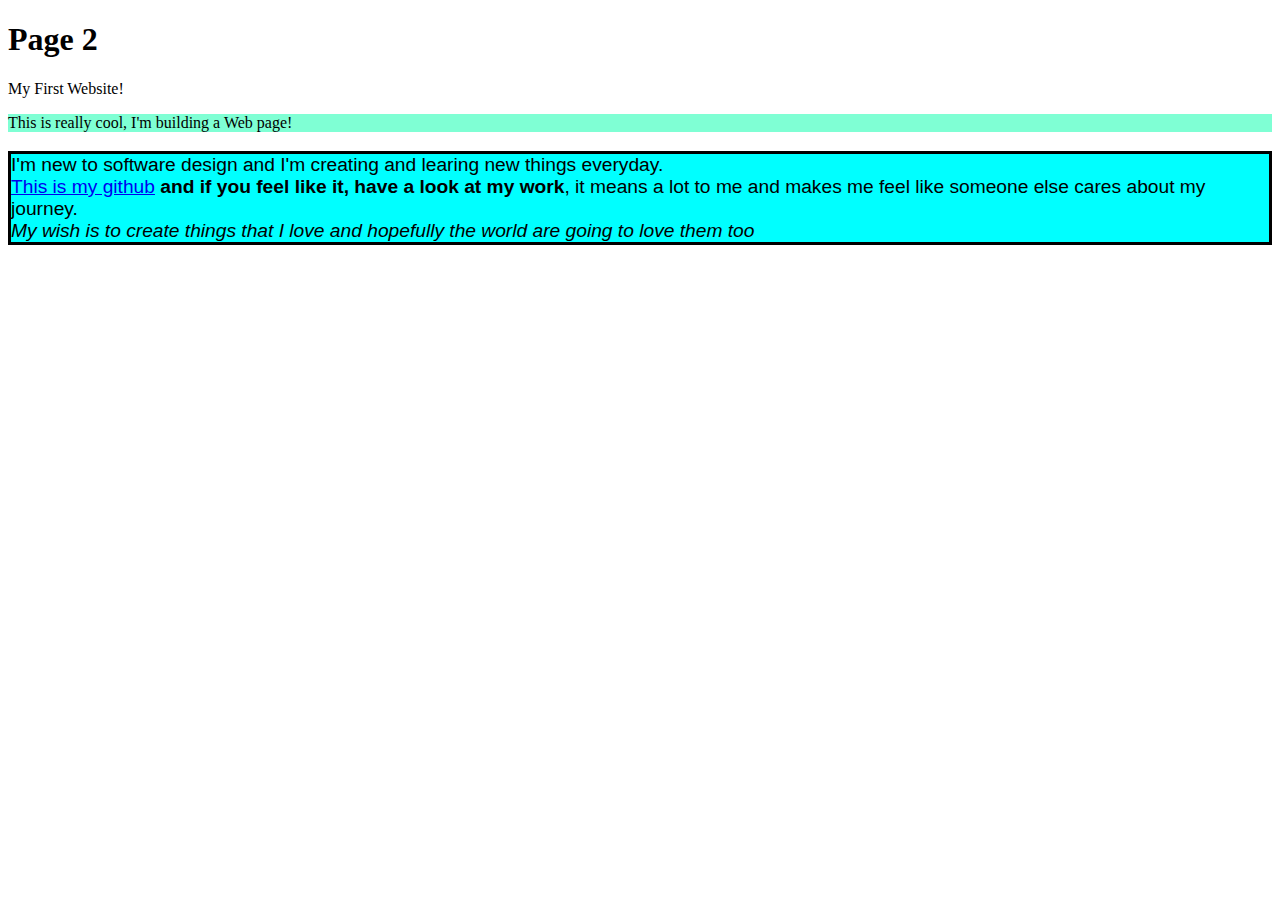
<file: Page 2.html>
<!DOCTYPE html>
<html>
<head>
    <meta charset="utf-8">
    <title>Second page</title>

</head>
 
<body>

    <h1>Page 2</h1>
    <p>My First Website!</p>

    <p style="background-color: aquamarine;">This is really cool, I'm building a Web page!</p>
<!-- This a comment, Powell is just repeating stuff we know about-->

<p style="border:solid; background-color: aqua; font-family:Helvetica; font-size: larger;">I'm new to software design and I'm creating and learing new things everyday. <br><a href="https://github.com/Binkl69">This is my github</a> <strong> and if you feel like it, have a look at my work</strong>,
it means a lot to me and makes me feel like someone else cares about my journey. <br><em>My wish is to create things that I love and hopefully the world are going to love them too</em></p>


</body>

</html>
</file>
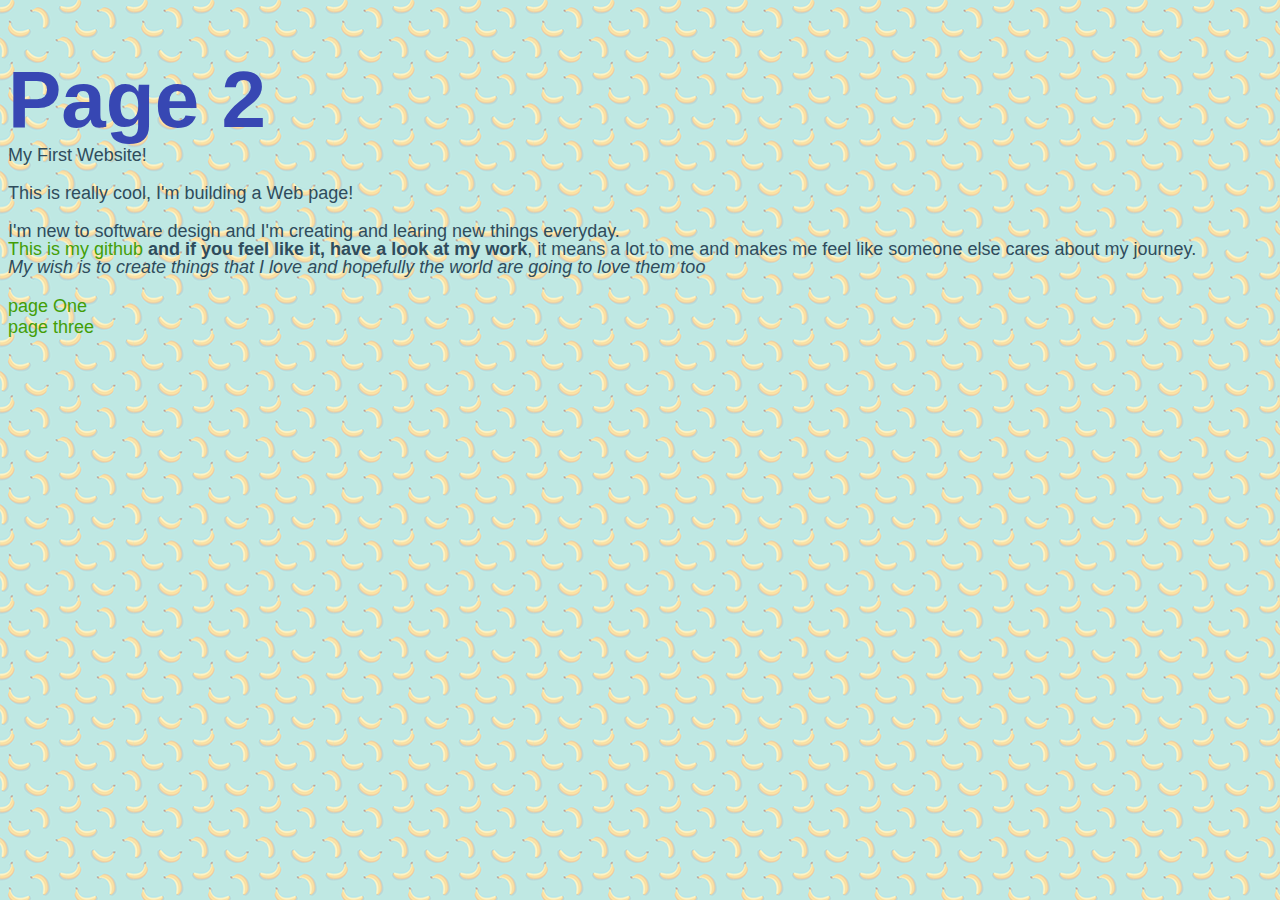
<file: page2.html>
<!DOCTYPE html>
<html>
<head>
    <meta charset="utf-8">
    <title>Second page</title>
    <link rel="stylesheet" href="css/style.css">

</head>
 
<body>

    <h1>Page 2</h1>
    <p>My First Website!</p>

    <p>This is really cool, I'm building a Web page!</p>
<!-- This a comment, Powell is just repeating stuff we know about-->

<p>I'm new to software design and I'm creating and learing new things everyday. <br><a href="https://github.com/Binkl69">This is my github</a> <strong> and if you feel like it, have a look at my work</strong>,
it means a lot to me and makes me feel like someone else cares about my journey. <br><em>My wish is to create things that I love and hopefully the world are going to love them too</em></p>

<a href="index.html">page One</a> <br>
<a href="Page3.html">page three</a>


</body>

</html>
</file>
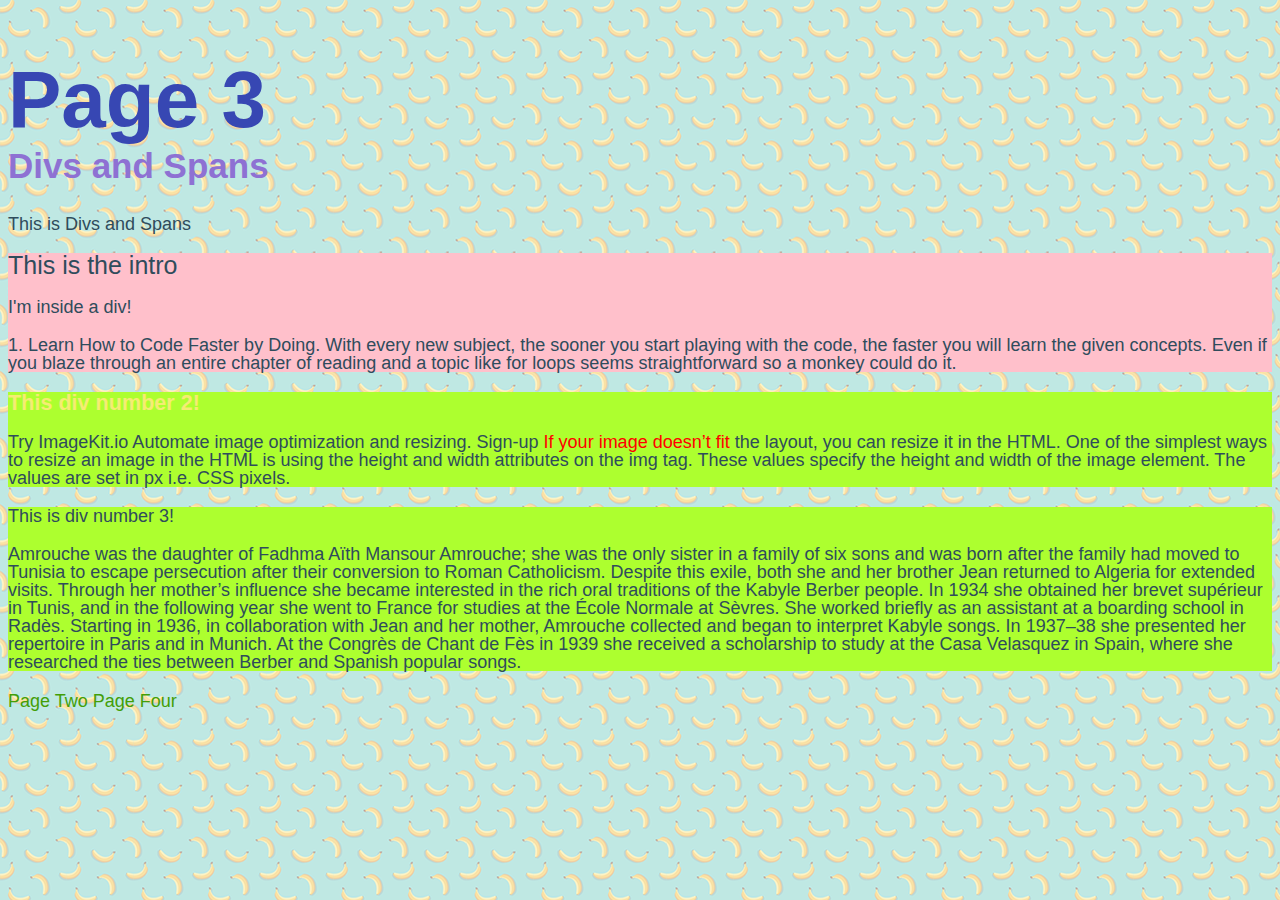
<file: Page3.html>
<!DOCTYPE html>
<html>
<head>
    <meta charset="utf-8">
    <title>Third page</title>
    <link rel="stylesheet" href="css/style.css">

</head>

<body>

    <h1>Page 3</h1>

    <h2>Divs and Spans</h2>

    <p>This is Divs and Spans</p>

    <div id="top-section">
        <p class="intro">This is the intro</p>
        <p>I'm inside a div!</p> 
        <p>1.  Learn How to Code Faster by Doing.
            With every new subject, the sooner you start playing with the code, the faster you will learn the given concepts. 
            Even if you blaze through an entire chapter of reading and a topic like for loops seems straightforward 
             so a monkey could do it.</p>
    </div>

<div id="mid-section">
    <p><span class="highlight"> This div number 2!</span></p>
    <p>Try ImageKit.io
        Automate image optimization and resizing.
        Sign-up
           
        <span class="accent-color">If your image doesn’t fit</span> the layout, you can resize it in the HTML.
         One of the simplest ways to resize an image in the HTML is using the height and width attributes on the img tag. 
        These values specify the height and width of the image element. The values are set in px i.e. CSS pixels.</p>
</div>

<div class="bottom-section">
    <p>This is div number 3!</p>
    <p>Amrouche was the daughter of Fadhma Aïth Mansour Amrouche; 
        she was the only sister in a family of six sons and was born after the family had moved to Tunisia to escape persecution
         after their conversion to Roman Catholicism. Despite this exile, both she and her brother Jean returned to Algeria for extended visits.
          Through her mother’s influence she became interested in the rich oral traditions of the Kabyle Berber people. 
          In 1934 she <span class="bolder">obtained</span> her brevet supérieur in Tunis, 
          and in the following year she went to France for studies at the École Normale at Sèvres.
           She worked briefly as an assistant at a boarding school in Radès. Starting in 1936, in collaboration with Jean and her mother, 
           Amrouche collected and began to interpret Kabyle songs. In 1937–38 she presented her repertoire in Paris and in Munich. 
        At the Congrès de Chant de Fès in 1939 she received a scholarship to study at the Casa Velasquez in Spain, where she researched the ties between Berber and Spanish popular songs.
    </p>
</div>






    <a href="page2.html">Page Two</a>
    <a href="page4.html">Page Four</a>
</body>

</html>
</file>
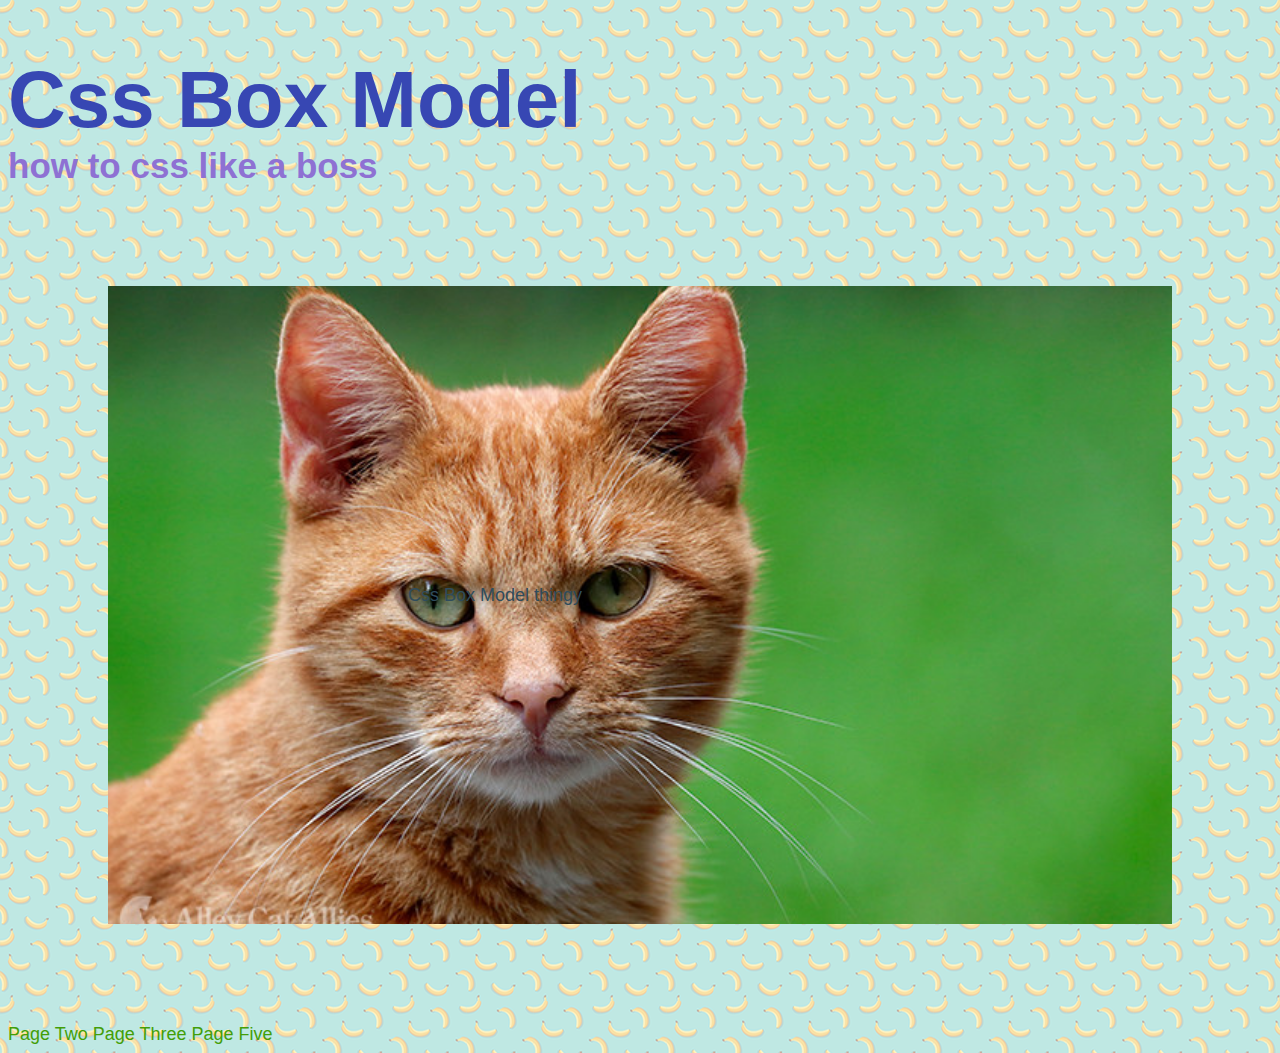
<file: page4.html>
<!DOCTYPE html>
<html>
<head>
    <meta charset="utf-8">
    <title>Foruth page</title>
    <link rel="stylesheet" href="css/style.css">

</head>
<body>

    <h1>Css Box Model</h1>
<h2>how to css like a boss</h2>
    <div class="box">
<p> Css Box Model thingy</p>





    </div>

    <a href="page2.html">Page Two</a>
    <a href="Page3.html">Page Three</a>
    <a href="page5.html">Page Five</a>
</body>





















</html>
</file>
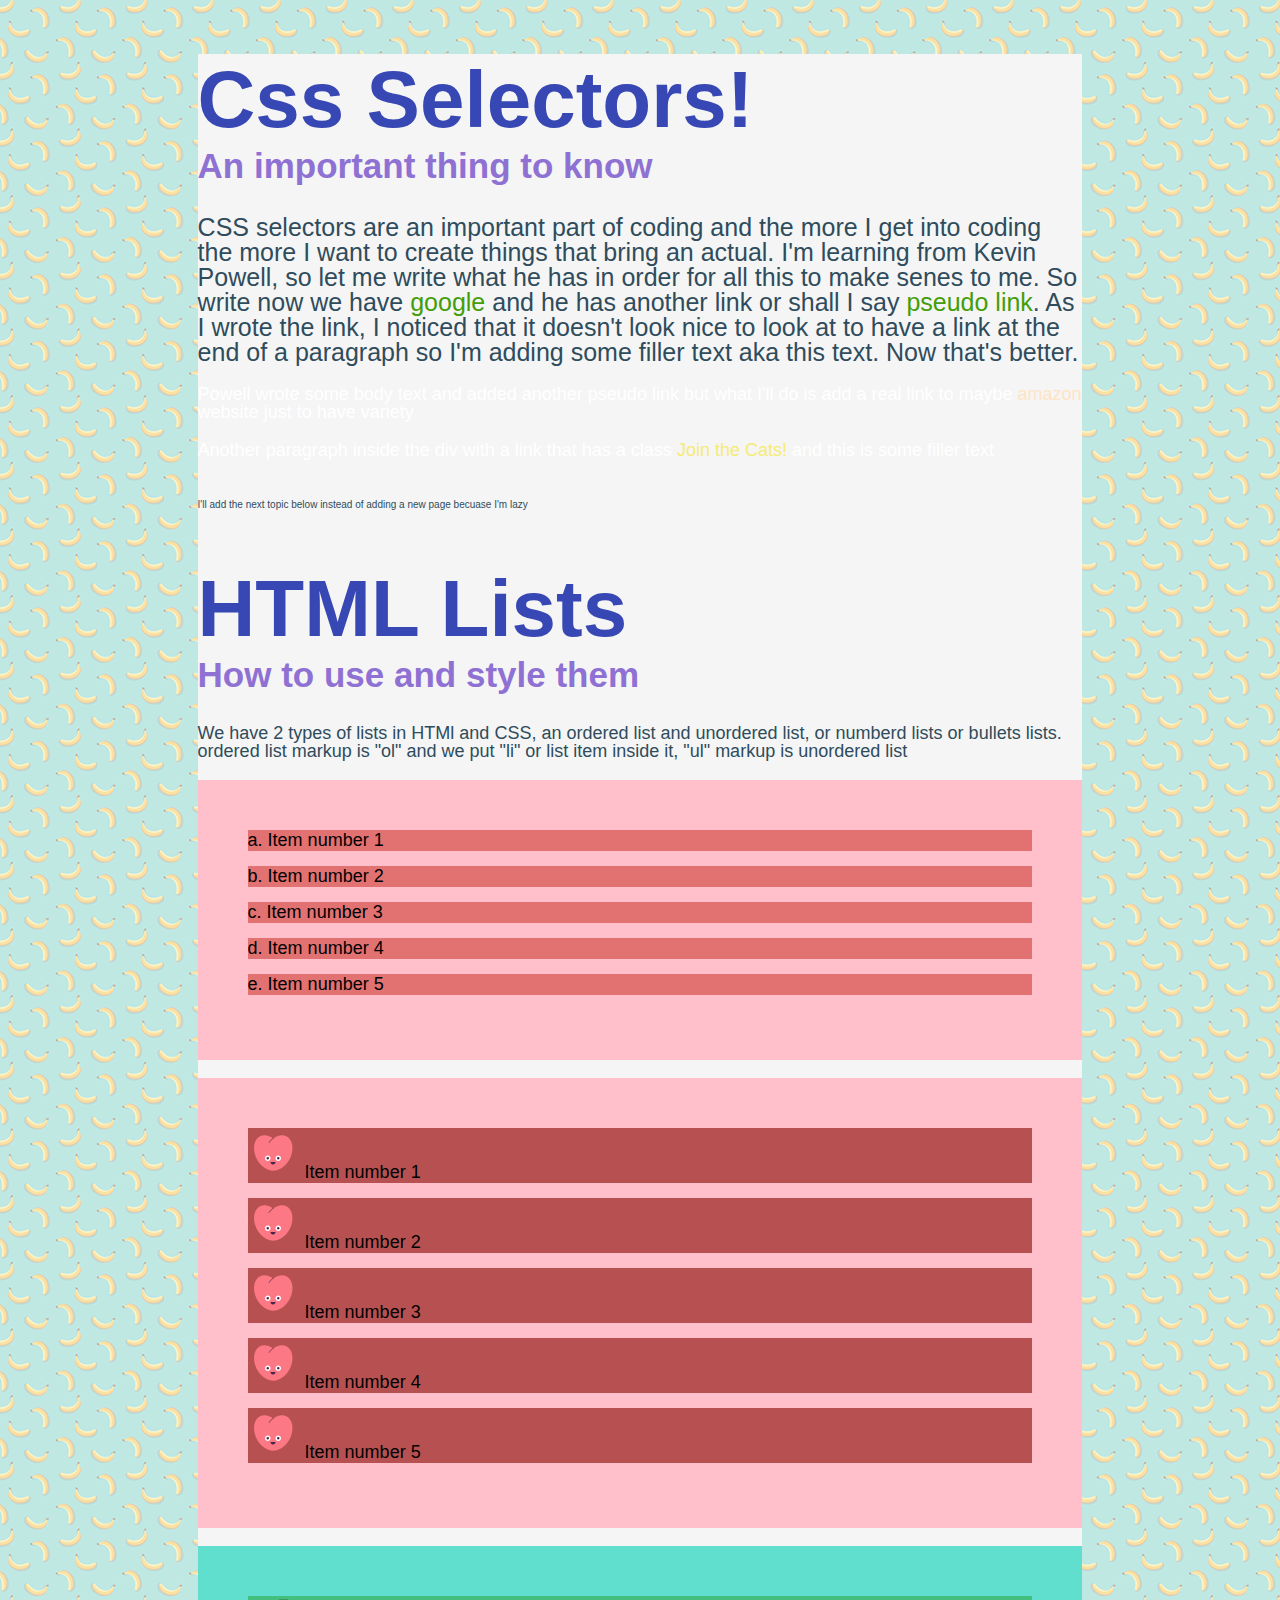
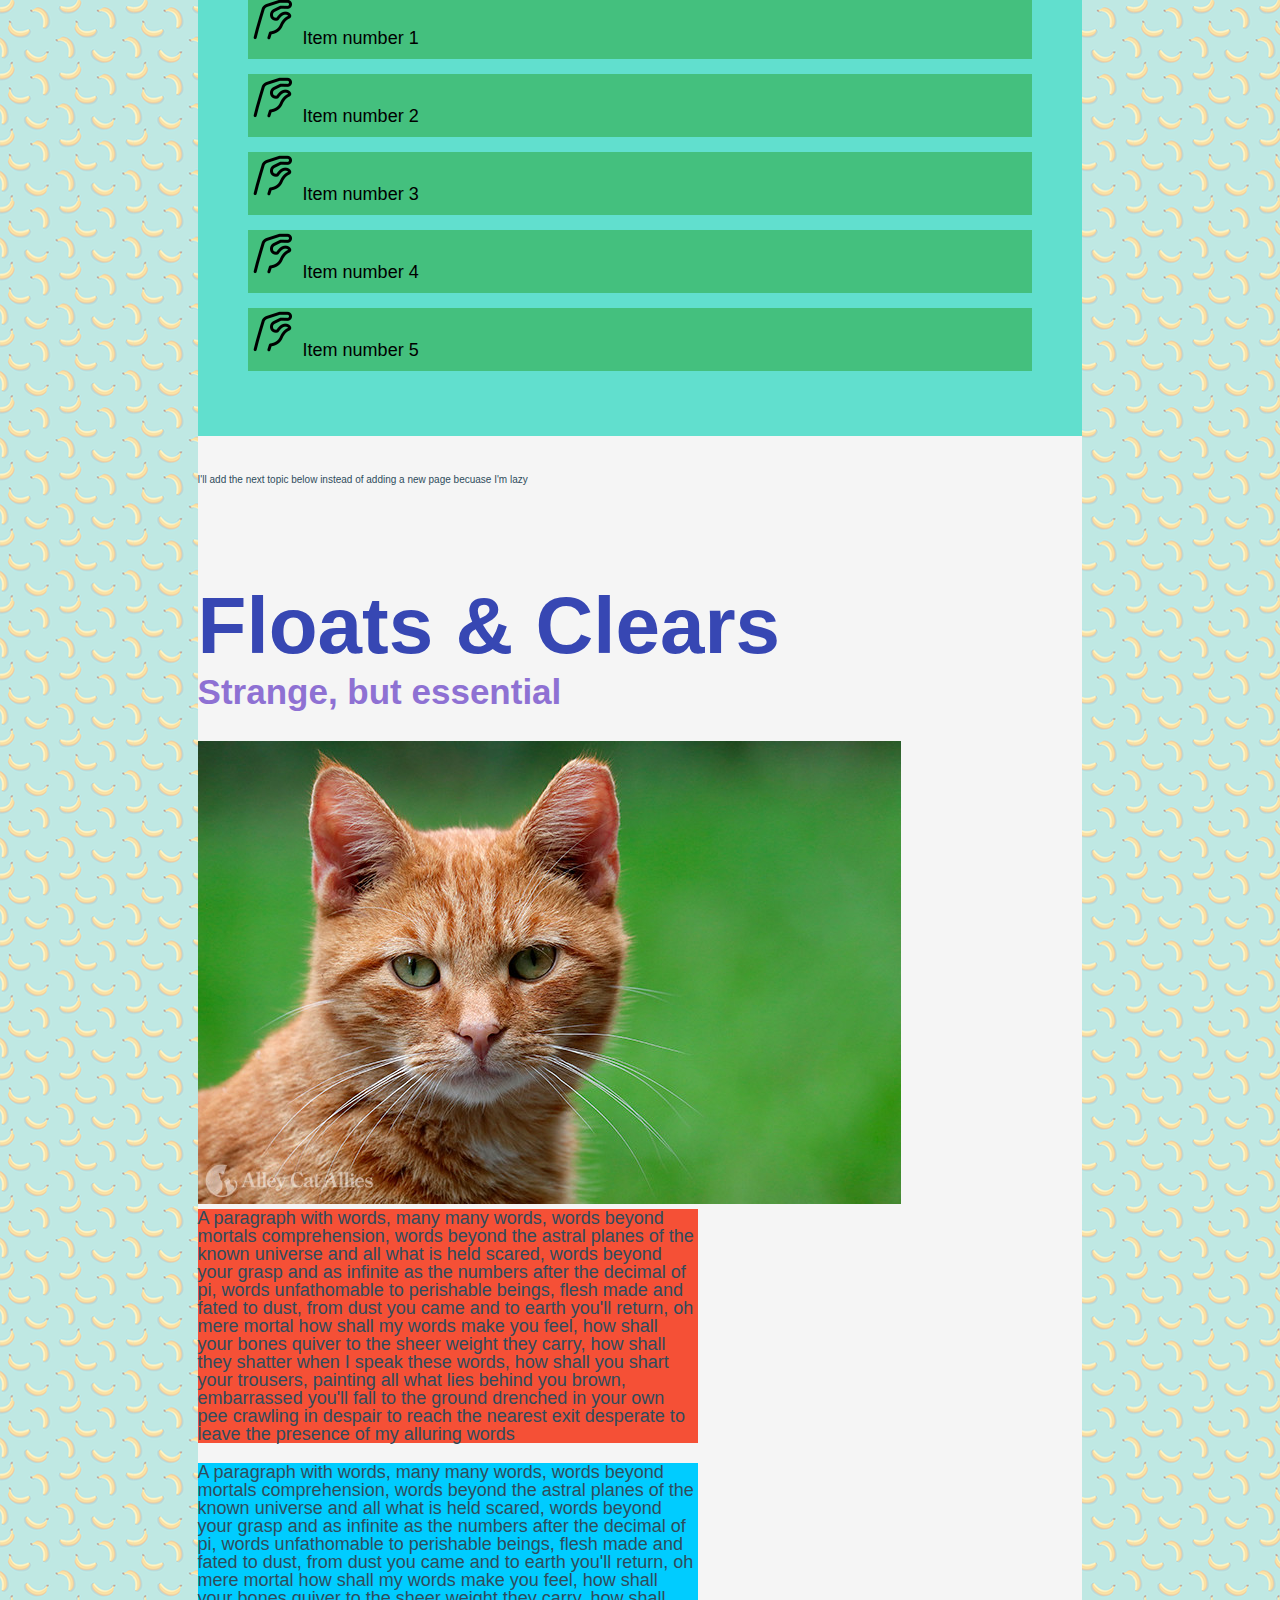
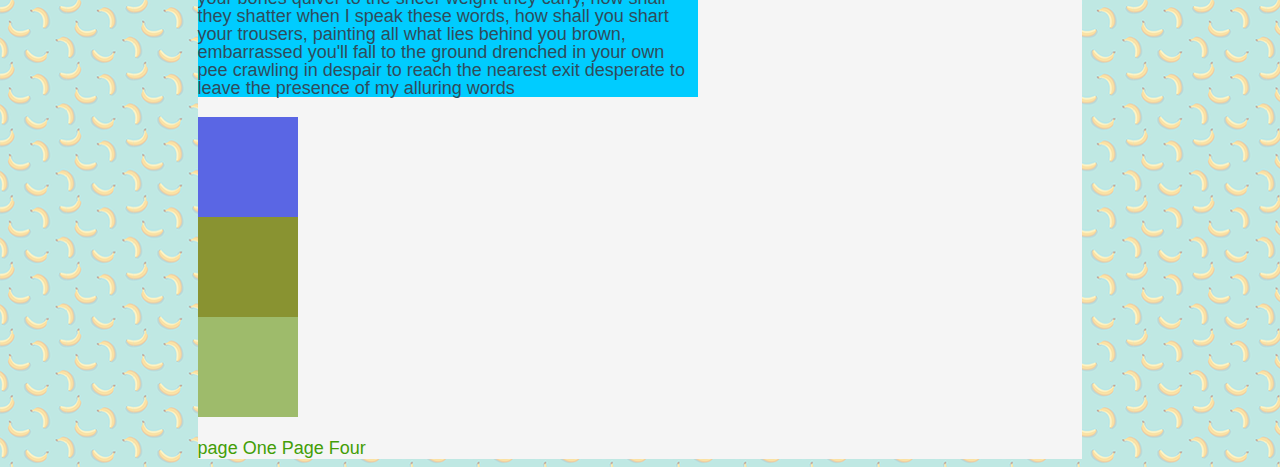
<file: page5.html>
<!DOCTYPE html>
<html>
<head>
    <meta charset="utf-8">
    <title>Foruth page</title>
    <link rel="stylesheet" href="css/style.css">

</head>
<body>
<div class="container">

        <h1>Css Selectors!</h1>
        <h2>An important thing to know</h2>

        <P class="intro">CSS selectors are an important part of coding and the more I get into coding the more I want to create things that bring an actual. I'm learning from Kevin Powell, so let me write what he has in order for all this to make senes to me. So write now we have <a href="https://google.com" class="important-link">google</a> and he has another link or shall I say <a href="#">pseudo link</a>. As I wrote the link, I noticed that it doesn't look nice to look at to have a link at the end of a paragraph so I'm adding some filler text aka this text. Now that's better.</P> 


        <div class="body-text">
    <p>Powell wrote some body text and added another pseudo link but what I'll do is add a real link to maybe <a href="https://amazon.com">amazon</a> website just to have variety</p>

    <p> Another paragraph inside the div with a link that has a class <a href="https://cats.com" class="important-link">Join the Cats!</a> and this is some filler text</p>
        </div>


    <br>
    <p class="side-note">I'll add the next topic below instead of adding a new page becuase I'm lazy</p>

    <h1>HTML Lists</h1>
    <h2>How to use and style them</h2>
    <p>We have 2 types of lists in HTMl and CSS, an ordered list and unordered list, or numberd lists or bullets lists. ordered list markup is "ol" and we put "li" or list item inside it, "ul" markup is unordered list </p>

    <ol> <!-- Ordered list -->
        <li>Item number 1</li>
        <li>Item number 2</li>
        <li>Item number 3</li>
        <li>Item number 4</li>
        <li>Item number 5</li>
    </ol>

    <ul> <!-- unordered list -->
        <li>Item number 1</li>
        <li>Item number 2</li>
        <li>Item number 3</li>
        <li>Item number 4</li>
        <li>Item number 5</li>
    </ul>

    <ul class="tiny"> <!-- unordered list -->
        <li>Item number 1</li>
        <li>Item number 2</li>
        <li>Item number 3</li>
        <li>Item number 4</li>
        <li>Item number 5</li>
    </ul>
    <br>
    <p class="side-note">I'll add the next topic below instead of adding a new page becuase I'm lazy</p>
    <br>
    <h1> Floats & Clears</h1>
    <h2>Strange, but essential</h2>

    <img src="images/cat.jpg">



    <div class="red-box"> <p> A paragraph with words, many many words, words beyond mortals comprehension, words beyond the astral planes of the known universe and all what is held scared, words beyond your grasp and as infinite as the numbers after the decimal of pi, words unfathomable to perishable beings, flesh made and fated to dust, from dust you came and to earth you'll return, oh mere mortal how shall my words make you feel, how shall your bones quiver to the sheer weight they carry, how shall they shatter when I speak these words, how shall you shart your trousers, painting all what lies behind you brown, embarrassed you'll fall to the ground drenched in your own pee crawling in despair to reach the nearest exit desperate to leave the presence of my alluring words</p></div>

    <div class="blue-box"><p> A paragraph with words, many many words, words beyond mortals comprehension, words beyond the astral planes of the known universe and all what is held scared, words beyond your grasp and as infinite as the numbers after the decimal of pi, words unfathomable to perishable beings, flesh made and fated to dust, from dust you came and to earth you'll return, oh mere mortal how shall my words make you feel, how shall your bones quiver to the sheer weight they carry, how shall they shatter when I speak these words, how shall you shart your trousers, painting all what lies behind you brown, embarrassed you'll fall to the ground drenched in your own pee crawling in despair to reach the nearest exit desperate to leave the presence of my alluring words</p></div>

    <div class="boxx box1"></div>
    <div class="boxx box2"></div>
    <div class="boxx box3"></div>
    <br>
    <a href="index.html">page One</a>
    <a href="page4.html">Page Four</a>

</div>
</body>
</html>
</file>
<file: css/style.css>
body { 
    font-size: 18px;
    background-image: url(../images/bananas.png);
    font-family: "Trebuchet MS", "Lucida Grande", "Lucida Sans Unicode", "Lucida Sans", Tahoma, sans-serif;
    
   
}

p {
    color: #2f4c5c;
    margin-top: 0px;
    margin-bottom: 20px;
    line-height: 1;
}

h1 {
    font-size: 80px;
    color: #3747b3;
    margin-bottom: 0px;
}

h2 {
    font-size: 35px;
    color: rgb(142, 113, 211);
    margin-top: 0px;
}

.highlight {
    color: rgb(245, 236, 115);
    font-size: larger;
    font-weight: bold;
}

.accent-color {
    color: red;
}

#top-section {
    background-color: pink;
    
}

#mid-section {
    background-color: greenyellow;
    
}

.bottom-section {
    background-color: greenyellow;
    
}

.intro {
    font-size: 25px;
    font-family: Arial;
}

/* Css comment, it is different than the html one that has the < and the -- and the ! */

/* CSS box model */

/* contains:
    margin: empty space around element 
    Border: a border around element 
    Padding: empty space with background around element

    All of these ADD on top of the width and height!
 */

.box {
    background-image: url(../images/cat.jpg);
    margin:100px;
    padding: 300px;
    background-size: cover;
    background-position: center
    ;
}

<<<<<<< HEAD
.bolder {
    text-decoration:wavy;

}

/* Styling links
psuedo classes

*/

a:link {
    color:rgb(67, 158, 7);
    text-decoration: none;
}

a:visited {
    color: rgb(8, 113, 235);
}

a:hover {
    color:rgb(231, 111, 167);
}

a:active {
    color:#3747b3;
    font-size: 30px;
}

/* FYI this is the right order of creating a cascading links
style. If it is not in this order, things will get messed up

So

a:link - first
a:visited - second
a:hover - third 
a:active - fourth

 The reason why this happens is because the attribute that
 comes first gets written first and the attribute that comes
 after overwrites it, so if we put visited after hover the 
 visited will override the hover because it came after it,
 so we won't see the hover. same story if we put active first.
 since with active we want the link to change color as it is beiong
 clicked. if we put it first it will work but because then hover or 
 visited come after it it will be overwritten. so visited as an 
 attribute that doesn't reqire an active action, you can see it so
 it makes sense to put it first. hover require us to hover over a link
 to work so thats why it comes second, finally, active requires us to
 hold or click a link to change so if it is first we won't see that effect
 we will see the overwritten effect of visited, or hover in some cases.
 SO it seems a good rule of thumb is to put the least active-action requiring
 attribute first and then go with that in terms of what action the user needs
to do, is it just hovering? then put hover second, is it more involved and clicky?
then put it last. 

if you want to include accessibility features you can add

a:focus which allows people to walk through links with the TAB keyboard button

*/
=======
.body-text {
    background-color: rgb(138, 185, 181);
    padding: 50px;
}

.body-text p {
    color: rgb(255, 255, 255);
}

.body-text a {
    color: bisque;
}

.body-text a:hover {
    color:cadetblue
}

/* .important-link {
  color:rgb(245, 236, 115)  
} 

The code above won't work as intended because there is an order of importance in css or html. if we go to a websitre called "Specificity calculator" it will show an order of importance with some numbers for example a code worth 11 points will win and overrun a code worth 10 points. so now becuase our .body-text a is worth 11 points it will override our .important-link class, so it make up for this we need to strengthen our important text by adding SPECIFICITY to it as seen below. This allows us to say to html "listen our important-link inside oour body-text should also have the important-link done to it. so what we are doing is specifiying, we are telling our browser to run important link, it does that just fine but because after that links have the attribute of body-text a it runs bodytext to even the important-link inside it because it is overruinning it, what we should do next is to tell it look, inside our body-text run body-text a then run important-link, so imprtant-link is overun by body-text then body-text is again overrun by important-link. Or as Powell says it works because it is 2 different classes, .body-text a is worth 11 points, but .body-text .important-link is worth 20 points, and 20 is more than 11 so it wins.
*/

.important-link,
.body-text .important-link {
    color:rgb(245, 236, 115)
}

/* there is a selector called "!important" this allows you to make the thing you want to ovveride all things ovverride all things but it is more of a last ditch option. Imagine you have to add a lot of class specificity this could come in handy if you are lazy but you must be careful as you may run into problems if you select 2 atttributes that are similar in how they function as !important. In our example it will look like this:

.important-link{
    color:rgb(245, 236, 115 !important;)
}
*/

.side-note {
    font-size: 10px;
}

ol {
    list-style-type: lower-alpha;
    padding-left:50px;
    padding-top:0px;
    background-color: pink;
    padding: 50px;
    list-style-position: inside;
}

ol li {
    background: rgb(226, 113, 113);
    margin-bottom: 15px;
}

ul {
    list-style-image: url(../images/heart-icon.png);
    padding-left:50px;
    padding-top:0px;
    background-color: pink;
    padding: 50px;
    list-style-position: inside;
}

ul li {
    background: rgb(183, 81, 81);
    margin-bottom: 15px;
}
.tiny {
    list-style-image: url(../images/tiny-icon.png);
    background: rgb(97, 223, 206);
    list-style-position: inside;
    
}

.tiny li {
    background: rgb(68, 192, 126);
    margin-bottom: 15px;
    padding-bottom: 10px;
}

div {
    clear: both;}

.red-box {
    width: 500px;
    background:rgb(245, 80, 54);
    color:white;
}

.blue-box {
    width: 500px;
    background:#0cf;
}

img {
    max-width: 100%;
}

.boxx {
    width: 100px;
    height: 100px;    
}
.box1 {
    background: rgba(45, 60, 223, 0.776);
}

.box2 {
    background: rgb(137, 147, 49);
}

.box3 {
    background: hsla(82, 41%, 48%, 0.799);
}

.container {
    background: whitesmoke;
    margin: 0 auto;
    width: 70%;
    max-width: 1000px;
    min-width: 700px;
}
>>>>>>> 225974e4611836704464bbce04a28d12c8a2833f
</file>
